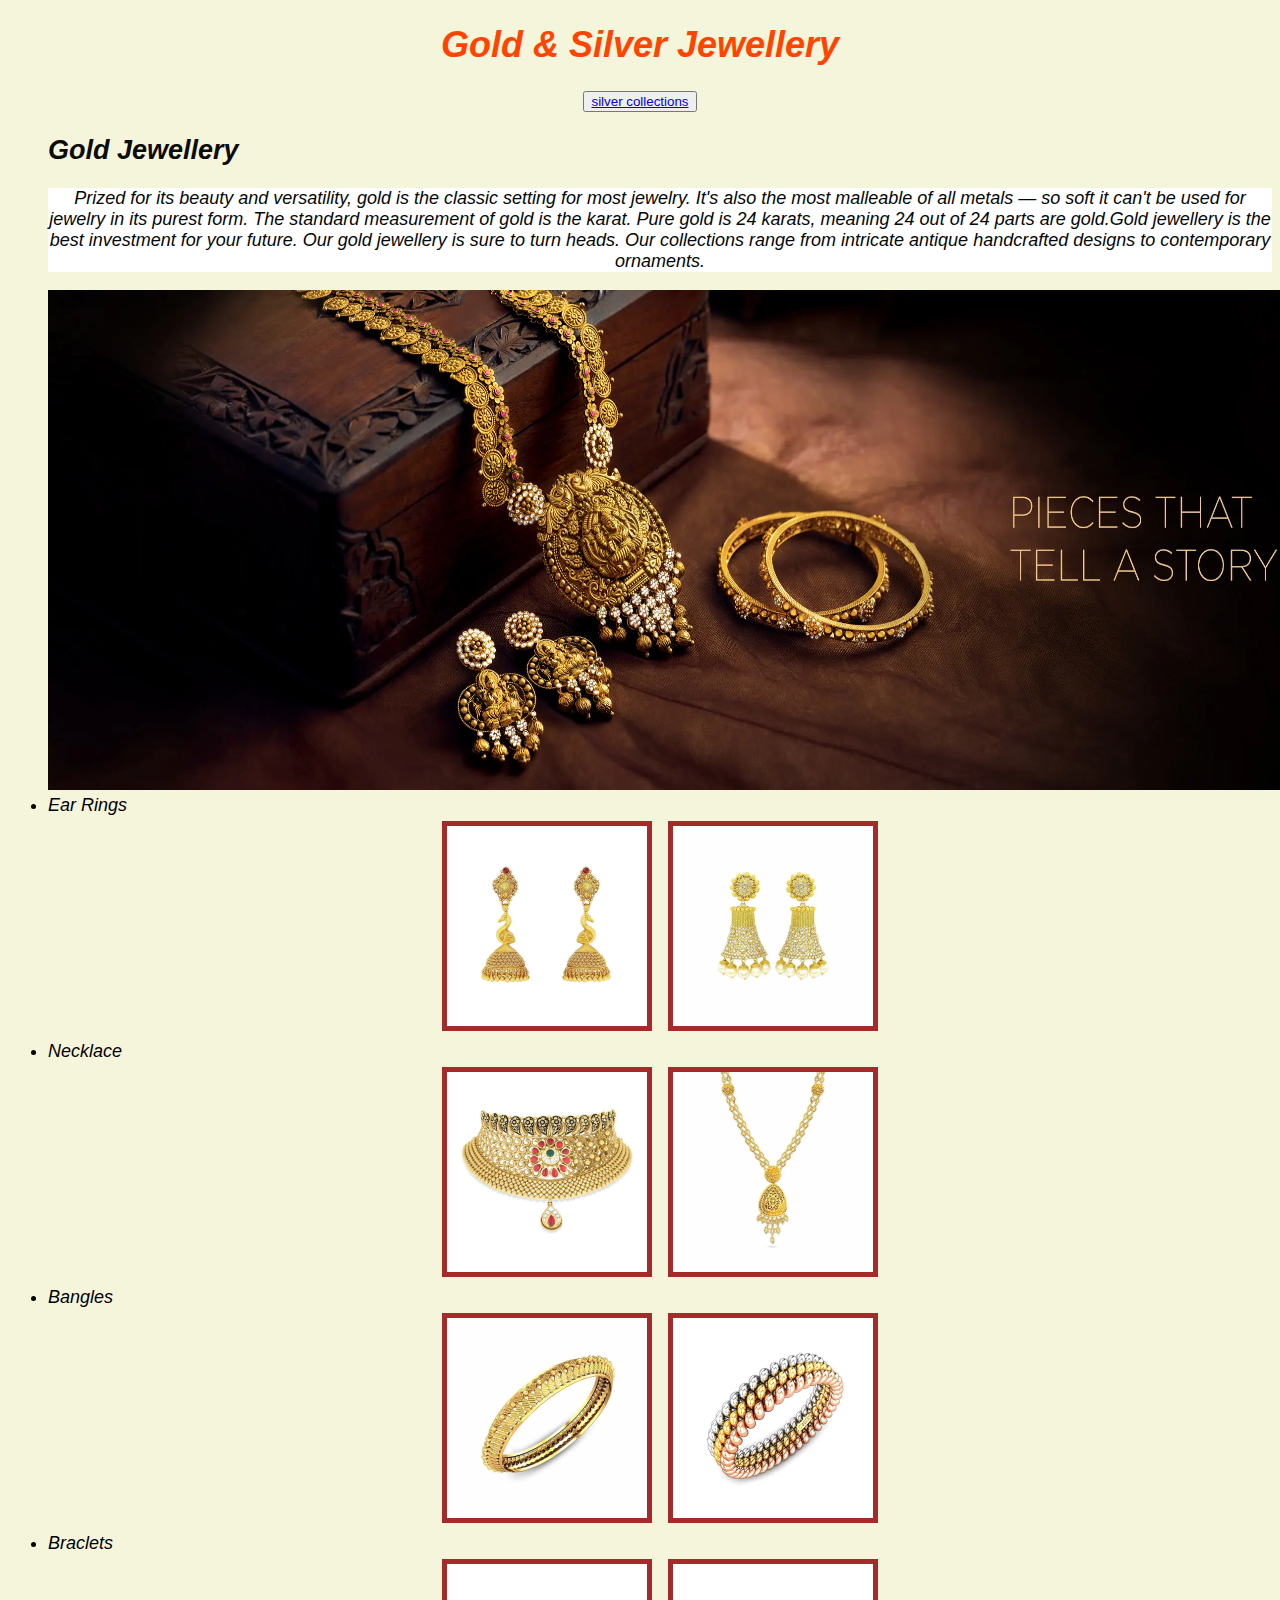
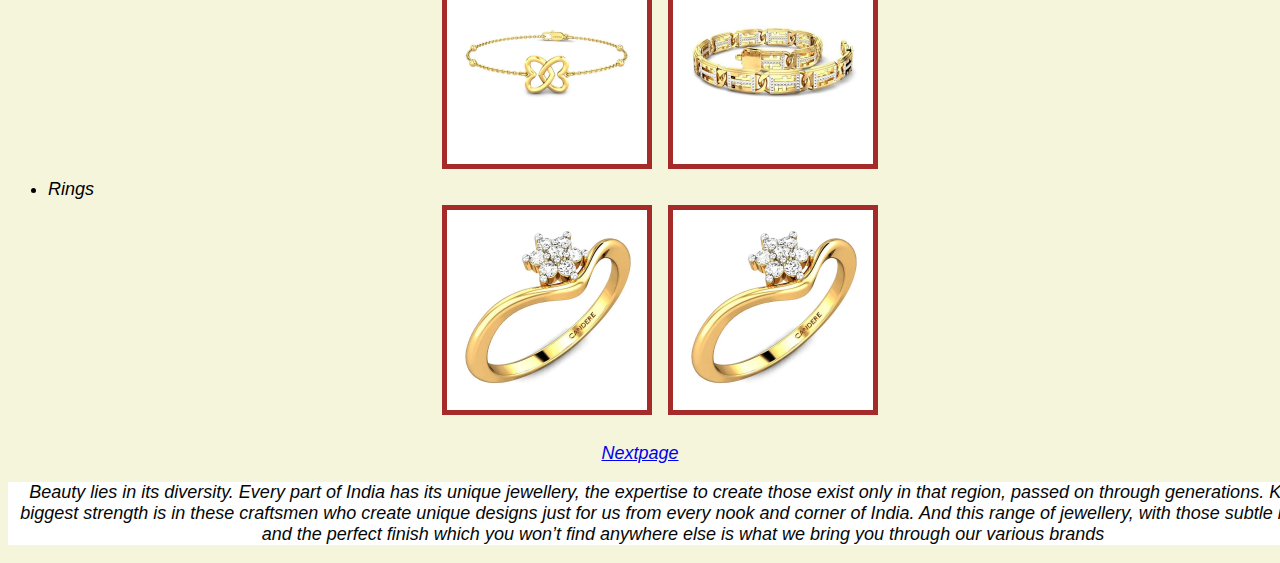
<file: index.html>
<!DOCTYPE html>
<html lang="en">
<head>
    <meta charset="UTF-8">
    <meta http-equiv="X-UA-Compatible" content="IE=edge">
    <meta name="viewport" content="width=device-width, initial-scale=1.0">
    <title>ONLINE JEWELLERY</title>
    <link rel="stylesheet" href="style.css">
</head>
<body>
   <h1> Gold & Silver Jewellery</h1> 
   <button>
       <a href="file:///Users/Venky/Desktop/GOLD/JEWELLERY/pages/about.html">silver collections
   </a> 
</button> 
<ul>
   <div>
        <h2> 
            <b> Gold Jewellery</b>
        </h2>
   </div>   
    <p>Prized for its beauty and versatility, gold is the classic setting for most jewelry. It's also the most malleable of all metals — so soft it can't be used for jewelry in its purest form. The standard measurement of gold is the karat. Pure gold is 24 karats, meaning 24 out of 24 parts are gold.Gold jewellery is the best investment for your future. Our gold jewellery is sure to turn heads.  Our collections range from intricate antique handcrafted designs to contemporary ornaments.
         </p>
    <img class="img-goldbanner" src="./images/gold_banner.jpg.png" alt="gold banner">
    <li> Ear Rings</li>
     <img  class="img-jhumka" src="./images/gold-jhumka.jgp.png">
     <img class="img-jhumka" src="./images/jumka 2.jpg.png" alt="">
    <li>Necklace</li>
     <img  class="img-necklace" src="./images/necklace.jpg.png">
     <img class="img-necklace" src="./images/necklace gold 2.jpg.png" alt="">
    <li>Bangles</li>
     <img class="img-bangles" src="./images/bangles.webp" alt="">
     <img class="img-bangles" src="./images/bangles gold 2.jpg.png" alt="">
    <li> Braclets</li>
     <img  class="img-braclets" src="./images/braclet.jpg.png" alt="">
     <img class="img-braclets" src="./images/braclet gold2.jpg.png" alt="">
    <li>Rings</li>
     <img  class="img-rings" src="./images/Ring.jpg.png" alt="">
     <img class="img-rings" src="./images/ring 2.jpg.png" alt="">
   </ul>
   <a href=”https://theuselessweb.com/”></a>
   <a href="./pages/about.html">Nextpage</a>
   <footer>
    <div class=" footer">
        <p>Beauty lies in its diversity. Every part of India has its unique jewellery, the expertise to create those exist only in that region, passed on through generations. Kalyan’s biggest strength is in these craftsmen who create unique designs just for us from every nook and corner of India. And this range of jewellery, with those subtle nuances and the perfect finish which you won’t find anywhere else is what we bring you through our various brands
        </p> 
     </div>
</footer>
</body>
</html>
</file>
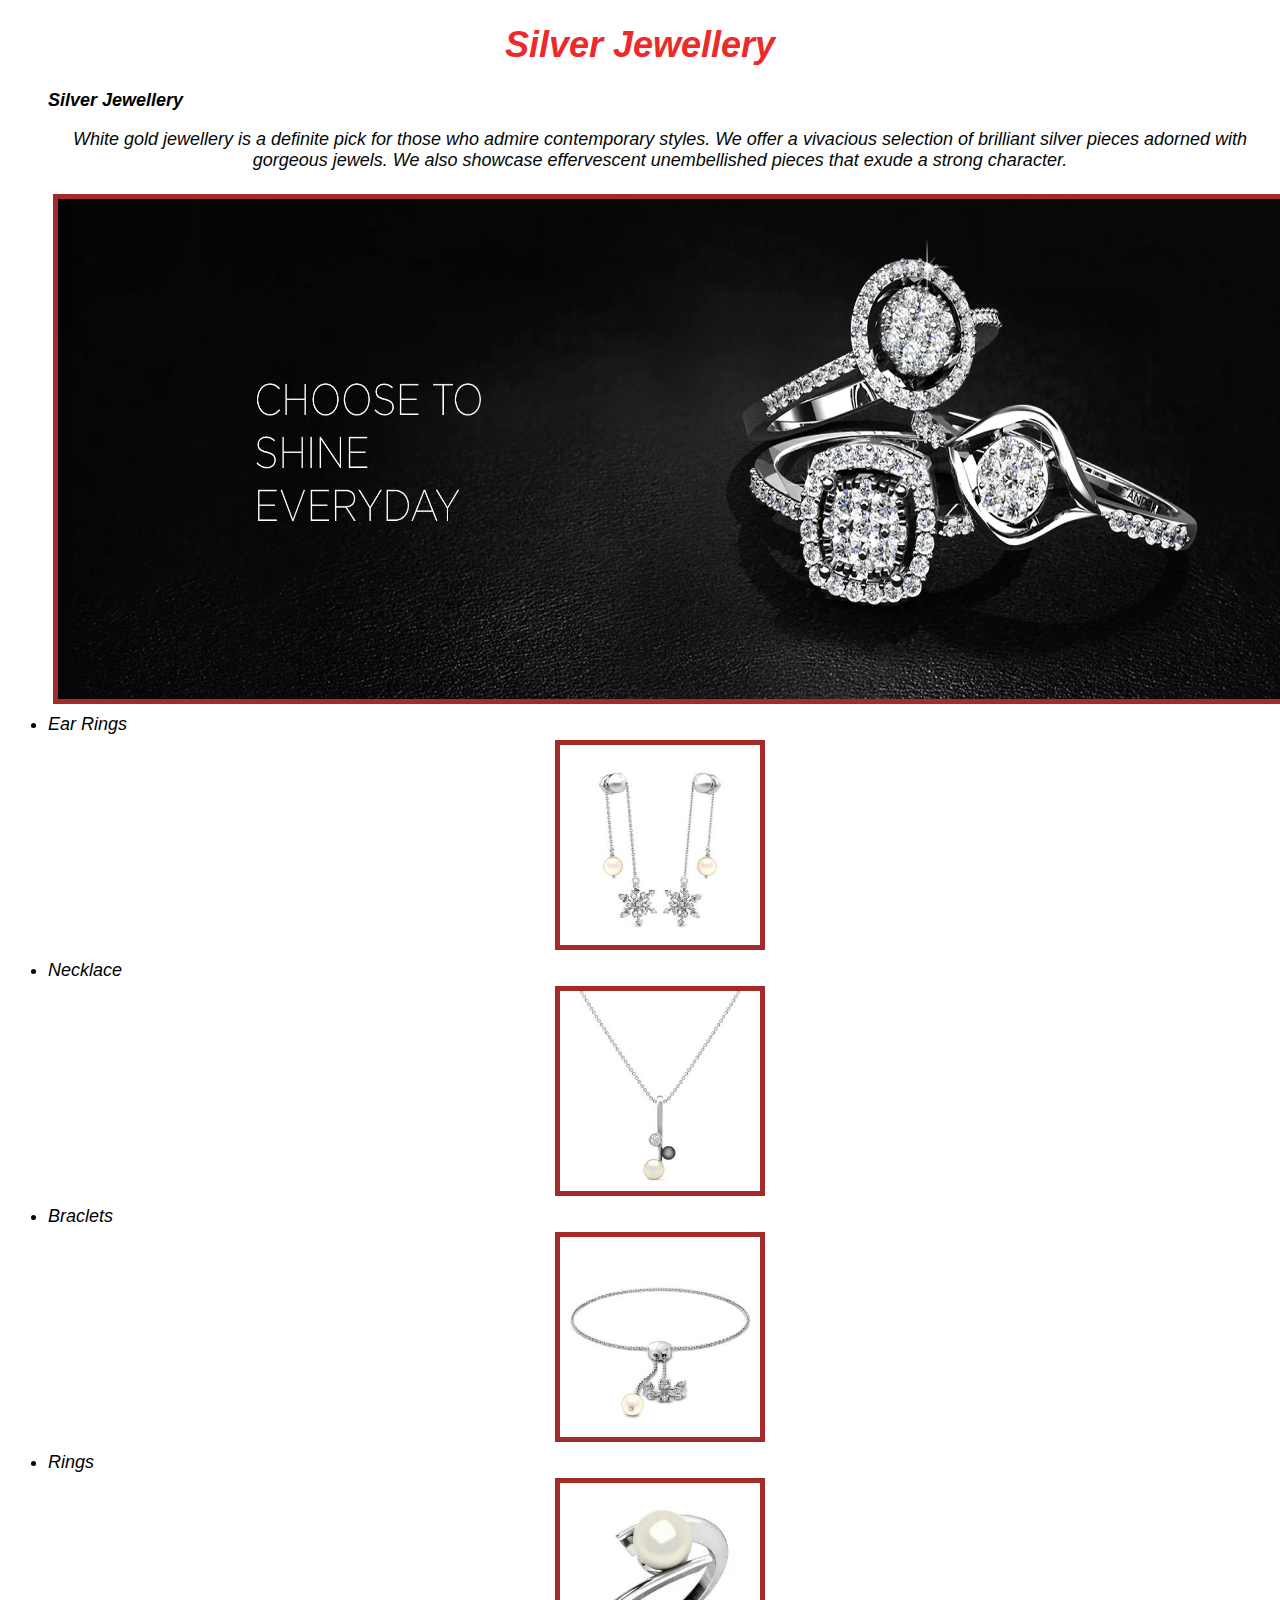
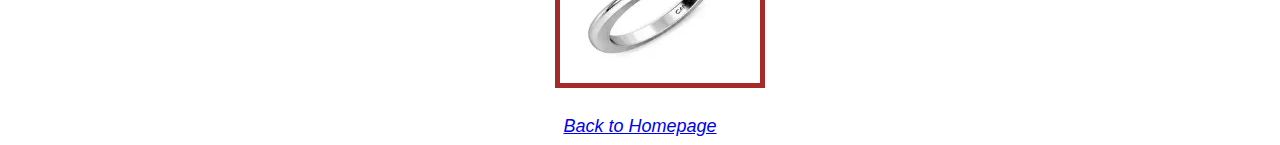
<file: Pages/about.html>
<!DOCTYPE html>
<html lang="en">
<head>
    <meta charset="UTF-8">
    <meta http-equiv="X-UA-Compatible" content="IE=edge">
    <meta name="viewport" content="width=device-width, initial-scale=1.0">
    <title>Online Jewellery</title>
    <link rel="stylesheet" href="style.css">
</head>
<body>
    <h1>Silver Jewellery</h1>
    <ul>
        <div>
            <b>Silver Jewellery</b> 
        </div>
<p>White gold jewellery is a definite pick for those who admire contemporary styles. We offer a vivacious selection of brilliant silver pieces adorned with gorgeous jewels. We also showcase effervescent unembellished pieces that exude a strong character.
</p>
       <img class="img-silver" src="./images/silver.jpg.png" alt="">
        <li> Ear Rings</li>
        <img class="img-earrings" src="./images/silver ear rings.jpg.png">
        <li>Necklace</li>
        <img class="img-necklace" src="./images/silver necklace.jpg.png">
        <li> Braclets</li>
        <img class="img-braclets" src="./images/braclet silver.jpg.png">
        <li>Rings</li>  
        <img class="img-rings" src="./images/silver ring.jpg.png">
    </ul>
    <a href="file:///Users/Venky/Desktop/GOLD/JEWELLERY/Index.html">Back to Homepage</a>
</body>
</html>
</file>
<file: style.css>
body{
    font-size: large;
    text-align: center;
    font-style: italic;
    font-family: 'Segoe UI', Tahoma, Geneva, Verdana, sans-serif;
    background-color: beige;
}
p{
    color: rgb(4, 7, 7);
    border-color: orangered; 
    text-align: center;
    background-color: white;

}
h1{
    color: rgb(255, 68, 0);
    text-align: center;
}
h2{
    color: rgb(12, 12, 12);
    text-align: left;
}
.img-goldbanner{
    width: 1300px;
    height: 500px;
}
.img-jhumka{
    background-color: brown;
    padding: 5px;
    margin: 5px;
    border: 5px;
    width: 200px;
    height: auto;
}
.img-necklace{
    background-color: brown;
    padding: 5px;
    margin: 5px;
    border: 5px;width: 200px;
    height: auto;
}
.img-bangles{
    background-color: brown;
    padding: 5px;
    margin: 5px;
    border: 5px;width: 200px;
    height: auto;  
}
.img-braclets{
    background-color: brown;
    padding: 5px;
    margin: 5px;
    border: 5px;width: 200px;
    height: auto;    
}
.img-rings{
    background-color: brown;
    padding: 5px;
    margin: 5px;
    border: 5px; width: 200px;
    height: auto;  
}
li{
    text-align: left;
}
.footer{
    background-color: azure;
    border-color: black;
    width: 1350px;
    height: auto;
}
</file>
<file: Pages/style.css>
body{
    font-size: large;
    text-align: center;
    font-style: italic;
    font-family: 'Segoe UI', Tahoma, Geneva, Verdana, sans-serif;
}
p{
    color: rgb(4, 7, 7);
    border-color: orangered; 
    text-align: center;
    background-color: white;

}
h1{
    color: rgb(235, 42, 42);
    text-align: center;
}
div{
   color: black;
   text-align: left;   
}
.img-silver{
    background-color: brown;
    padding: 5px;
    margin: 5px;
    border: 5px;width: 1300px;
    height: 500px;
}
.img-earrings{
    background-color: brown;
    padding: 5px;
    margin: 5px;
    border: 5px;width: 200px;
    height: auto;
}
.img-necklace{
    background-color: brown;
    padding: 5px;
    margin: 5px;
    border: 5px;width: 200px;
    height: auto;  
}
.img-braclets{
    background-color: brown;
    padding: 5px;
    margin: 5px;
    border: 5px; width: 200px;
    height: auto;    
}
.img-rings{
    background-color: brown;
    padding: 5px;
    margin: 5px;
    border: 5px; width: 200px;
    height: auto;  
}
li{
    text-align: left;
}
</file>
